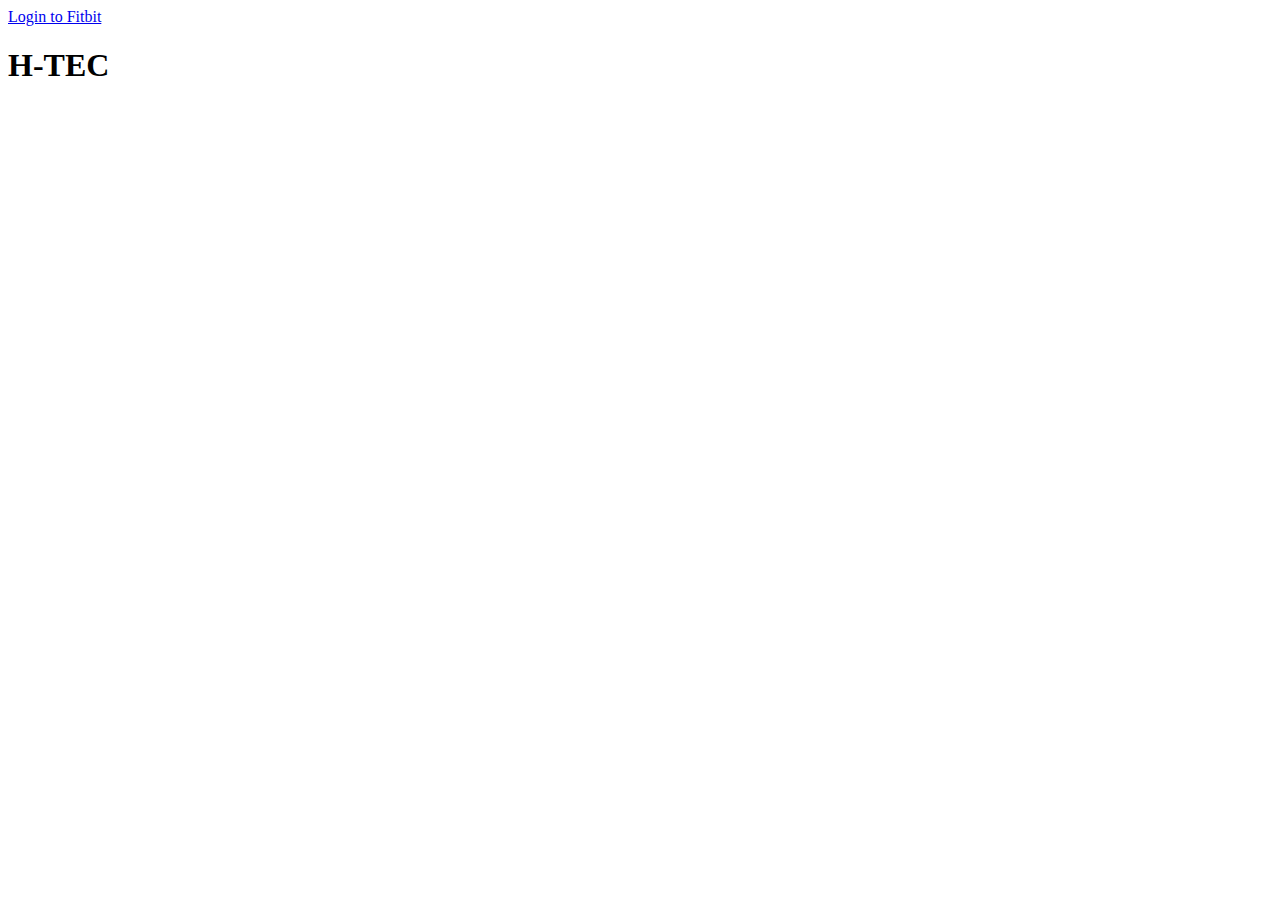
<file: index.html>
<!DOCTYPE html>
<html>
<head>
    <meta charset="utf-8" />
    <meta http-equiv="X-UA-Compatible" content="IE=edge">
    <title>H-TEC</title>
    <!--<link rel="icon" href="WebProfile.png">-->
    <meta name="viewport" content="width=device-width, initial-scale=1">
    <link rel="stylesheet" type="text/css" media="screen" href="main.css" />
	<a href="https://www.fitbit.com/oauth2/authorize?response_type=token&client_id=22DG5G&redirect_uri=https%3A%2F%2Fwasiqsiddiqui.github.io%2F&scope=heartrate&expires_in=604800">Login to Fitbit</a>
</head>

<body>
	<h1 id="title"> H-TEC</h1>
	<script> 
		var access_token = 'eyJhbGciOiJIUzI1NiJ9.[base64].pStCB1n7vumN8oYPN2W_WMUpkJ06w5spbA14SDL9MHo';
		var userId = '7CYGNX';
		
		var xhr = new XMLHttpRequest();
		xhr.open('GET', 'https://api.fitbit.com/1/user/'+ userId +'/activities/heart/date/today/1w.json');
		xhr.setRequestHeader("Authorization", 'Bearer ' + access_token);
		xhr.onload = function() {
		if (xhr.readyState == XMLHttpRequest.DONE) {
		  console.log(xhr.responseText);
		  document.write(xhr.responseText);
		   }
		};
		xhr.send();
	</script>
</body>
</html>
</file>
<file: main.css>
#welcome{
    font-family: "Arial Black";
    font-size: 100px;
    text-align: center;
    color: #003366;
}
</file>
